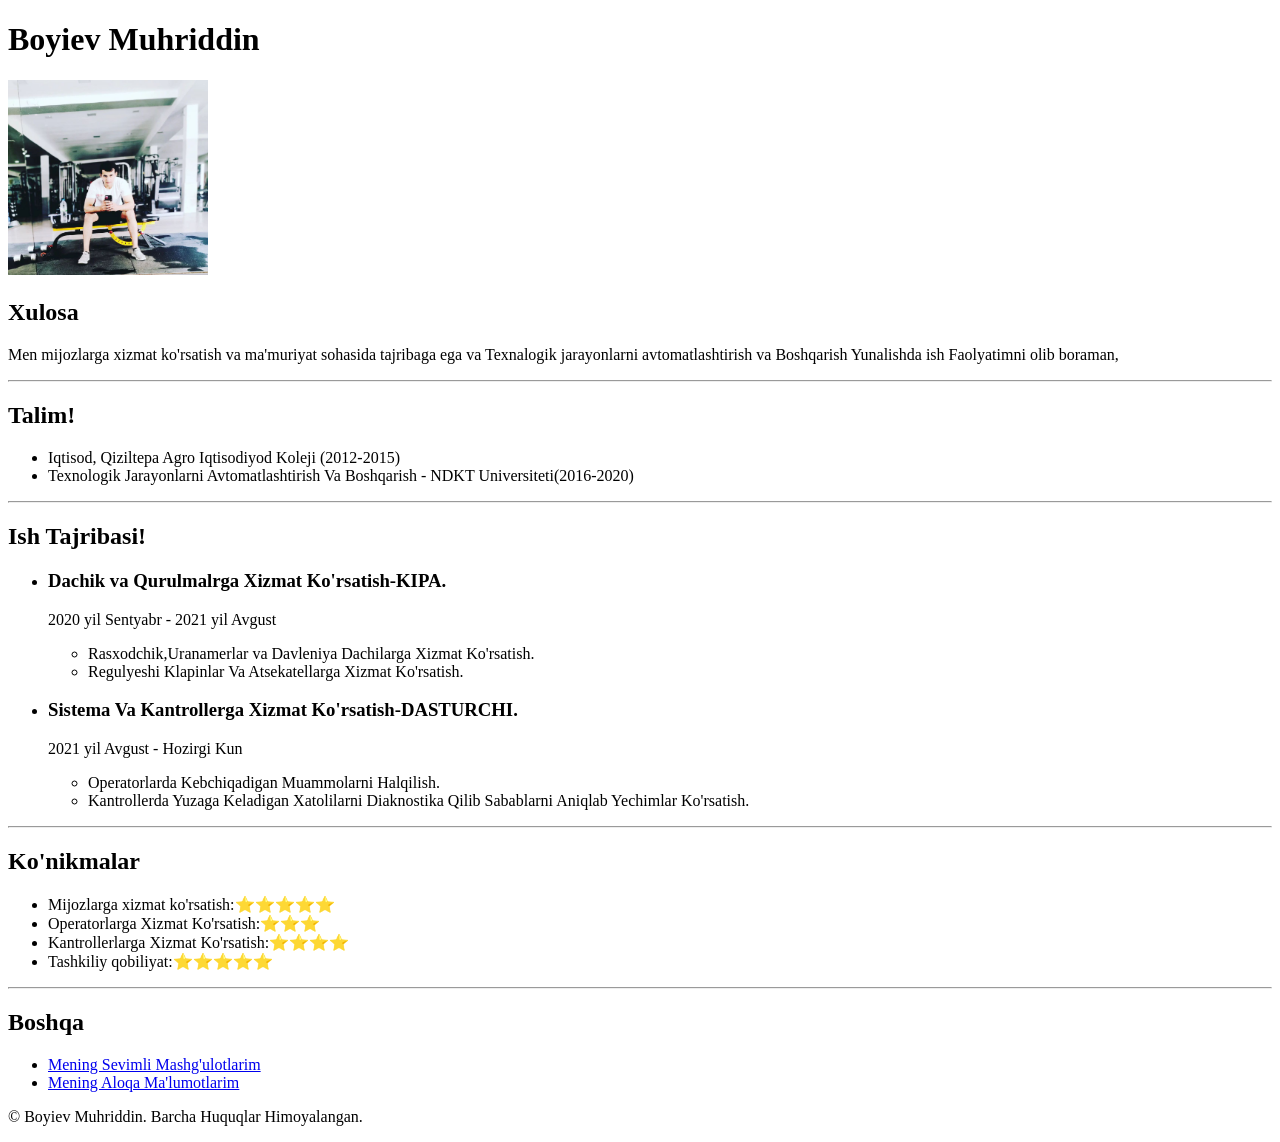
<file: index.html>
<!DOCTYPE html>
<html lang="en">
<head>
    <meta charset="UTF-8">
    <title>Mening rezyumeim</title>
</head>
<body>
    <h1>Boyiev Muhriddin</h1>
    <img src="./images/photo_2023-12-17_14-33-03.jpg" width="200px">
    <h2>Xulosa</h2>
    <p>Men mijozlarga xizmat ko'rsatish va ma'muriyat sohasida tajribaga ega va 
        Texnalogik jarayonlarni avtomatlashtirish va Boshqarish Yunalishda ish Faolyatimni olib boraman,
    </p>
    <hr>
    <h2>Talim!</h2>
    <ul>
        <li>Iqtisod, Qiziltepa Agro Iqtisodiyod Koleji (2012-2015)</li>
        <li>Texnologik Jarayonlarni Avtomatlashtirish Va Boshqarish - NDKT Universiteti(2016-2020) </li>
    </ul>
    <hr>
    <h2>Ish Tajribasi!</h2>
    <ul>
        <li><h3>Dachik va Qurulmalrga Xizmat Ko'rsatish-KIPA.</h3></li>
        <p>2020 yil Sentyabr - 2021 yil Avgust </p>
        <ul>
            <li>Rasxodchik,Uranamerlar va Davleniya Dachilarga Xizmat Ko'rsatish.</li>
            <li>Regulyeshi Klapinlar Va Atsekatellarga Xizmat Ko'rsatish.</li>
            
        </ul>
        <li><h3>Sistema Va Kantrollerga Xizmat Ko'rsatish-DASTURCHI.</h3></li>
        <P>2021 yil Avgust - Hozirgi Kun</P>
        <ul>
            <li>Operatorlarda Kebchiqadigan Muammolarni Halqilish.</li>
            <li>Kantrollerda Yuzaga Keladigan Xatolilarni Diaknostika Qilib 
                Sabablarni Aniqlab Yechimlar Ko'rsatish.
            </li>
        </ul>
    </ul>
    <hr>
    <h2>Ko'nikmalar</h2>
    <ul>
        <li>Mijozlarga xizmat ko'rsatish:⭐️⭐️⭐️⭐️⭐️ </li>
        <li>Operatorlarga Xizmat Ko'rsatish:⭐️⭐️⭐️ </li>
        <li>Kantrollerlarga Xizmat Ko'rsatish:⭐️⭐️⭐️⭐️</li>
        <li>Tashkiliy qobiliyat:⭐️⭐️⭐️⭐️⭐️</li>
    </ul>
    <hr>
    <h2>Boshqa</h2>
    <ul>
        <li><a href="./projektlar/Mening sevimli mashg'ulotlarim.html">Mening Sevimli Mashg'ulotlarim</a></li>
        <li><a href="./projektlar/Mening aloqa ma'lumotlarim.html">Mening Aloqa Ma'lumotlarim</a></li>

    </ul>
    <footer>
        <p>© Boyiev Muhriddin. Barcha Huquqlar Himoyalangan.</p>
    </footer>


</body>
</html>
</file>
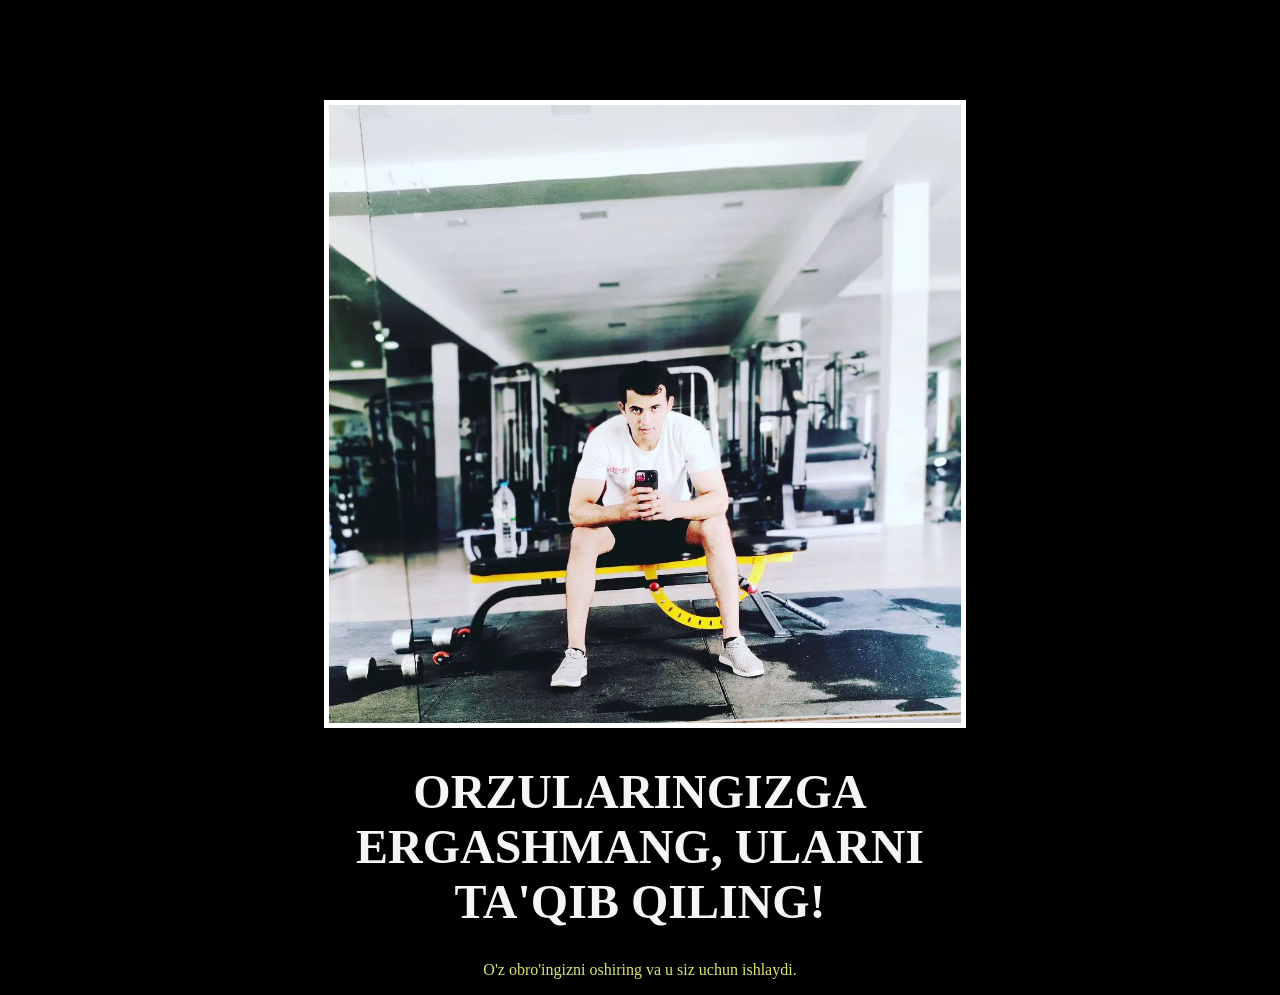
<file: mati.html>
<!DOCTYPE html>
<html lang="en">
<head>
  <meta charset="UTF-8">
  
  <title>Document</title>
  <link rel="stylesheet" href="./style.css">
  

</head>
<body>
  <div id="box1">
    <img class="ruhiyat-img" src="../images/photo_2023-12-17_14-33-03.jpg" alt="" >
    <h1>Orzularingizga ergashmang, ularni ta'qib qiling!</h1>
    <p>O'z obro'ingizni oshiring va u siz uchun ishlaydi.</p>
  </div>
  
  


</body>
</html>
</file>
<file: style.css>
body{
    background-color:black;
}

#box1{
    
    width: 50%;
    margin-left: 25%;
    margin-top: 100px;
    color:whitesmoke;
    font-family: 'DM Serif Display', serif;
    
    text-align: center; 
      
}

.ruhiyat-img {
    border: 5px solid white;
    width: 100%;
  }

h1 {
    text-transform: uppercase;
    font-size: 3rem;
  }

p{
    font-family: 'Pacifico', cursive;
    color:rgb(218, 230, 109);
}
</file>
